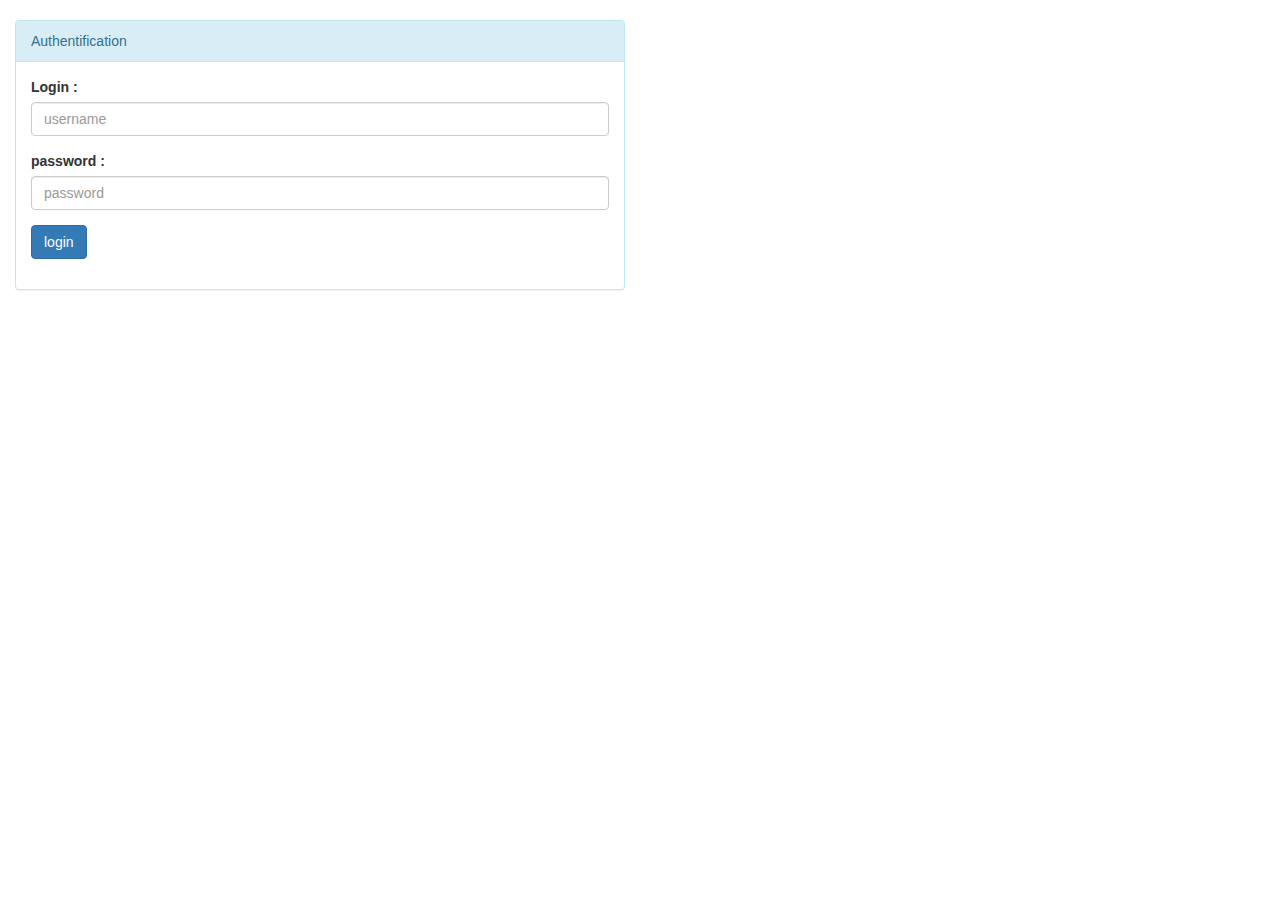
<file: src/main/resources/templates/login.html>
<!DOCTYPE html>
<html xmlns:th="http://www.thymeLeaf.org">
<head>
<meta charset="utf-8" />
<link rel="stylesheet" type="text/css"
	href="../static/css/bootstrap.min.css"
	th:href="@{css/bootstrap.min.css}" />
<link rel="stylesheet" type="text/css"
	href="../static/css/myStyle.css"
	th:href="@{css/myStyle.css}" />
<title>Authentification</title>
</head>
<body>
	<div class="col-md-6 col-sm-6 spacer">
		<div class="panel panel-info">
			<div class="panel-heading">Authentification</div>
			<div class="panel-body">
				<form th:action="@{/login}" method="post">
					<div class="form-group">
						<label class="control-label">Login :</label> <input class="form-control" type="text" name="username" placeholder="username" />
					</div>
					<div class="form-group">
						<label class="control-label">password :</label> <input class="form-control" type="password" name="password"  placeholder="password"/>
					</div>
					<div class="form-group">
						<input class="btn btn-primary" type="submit" value="login" />
					</div>
				</form>
			</div>
		</div>
	</div>
</body>
</html>
</file>
